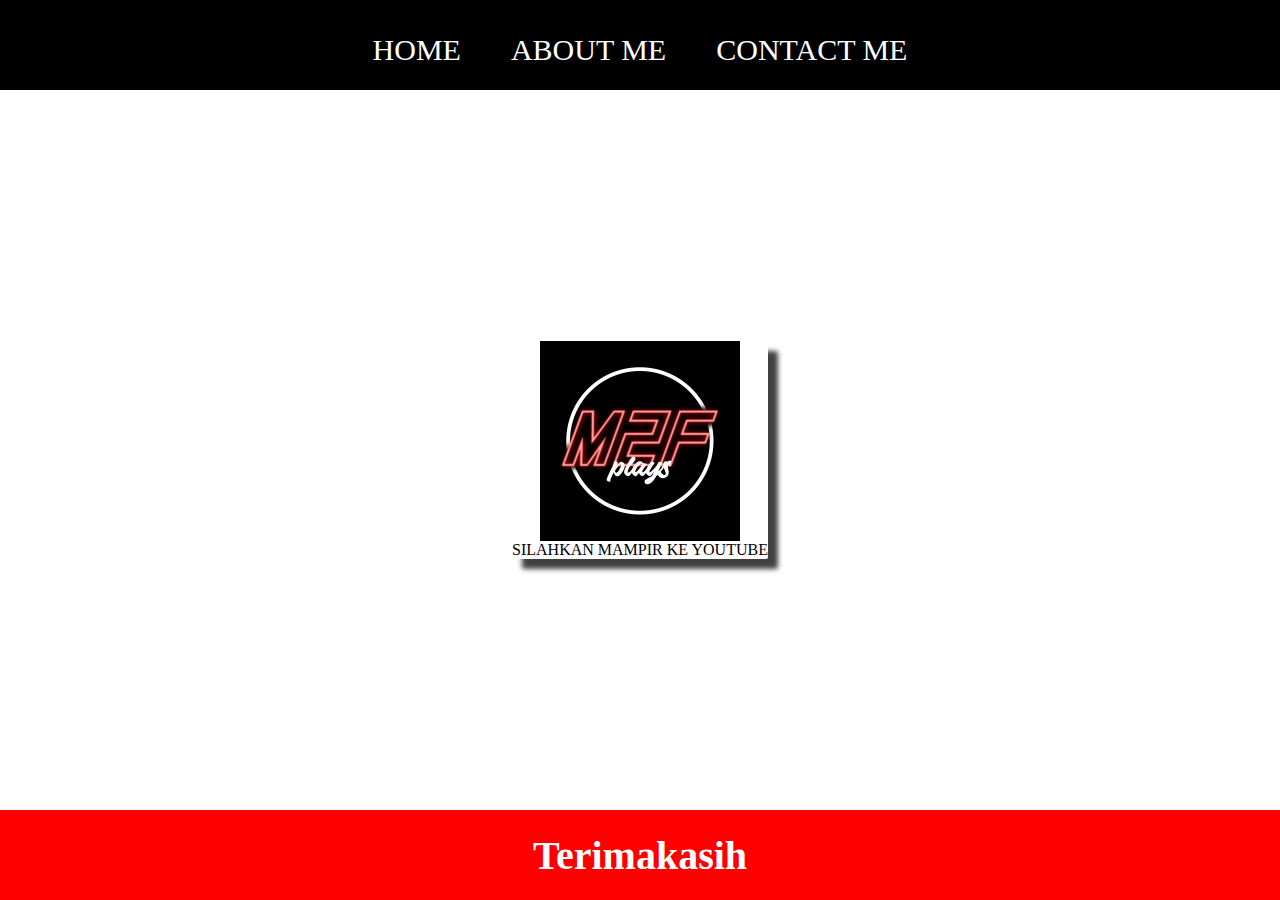
<file: index.html>
<html>

<head>
    <title>WEB PERCOBAAN</title>
    <link rel="stylesheet" href="style.css" />
</head>

<body>
    <div class="container">
        <!-- Navigation Bar -->
        <div class="container-navbar">
            <ul class="ul-navbar">
                <li class="li-navbar">
                    <a href="#" class="a-navbar">HOME</a>
                </li>
                <li class="li-navbar">
                    <a href="about.html" class="a-navbar">ABOUT ME</a>
                </li>
                <li class="li-navbar">
                    <a href="contact.html" class="a-navbar">CONTACT ME</a>
                </li>
            </ul>
        </div>
        <!-- Navigation Bar selesai -->

        <!-- CONTENT 1 -->
        <idv class="container-content">
            <a href="https://www.youtube.com/@m2fplays" class="a-content">
                <img src="LOGO YT M2Fplays 2.png" class="img-content" />
                <p>SILAHKAN MAMPIR KE YOUTUBE</p>

                <!-- java script -->
                <div id="biodata"></div>
                <!-- java script selesai -->

            </a>
        </idv>
        <!-- CONTENT 1 SELESAI -->

        <!-- FOOTER -->
        <div class="container-footer">
            <h1 class="h1-footer">Terimakasih</h1>
        </div>
        <!-- FOOTER SELESAI -->
    </div>
    <script src="data.js" type="text/javascript" />
</body>

</html>
</file>
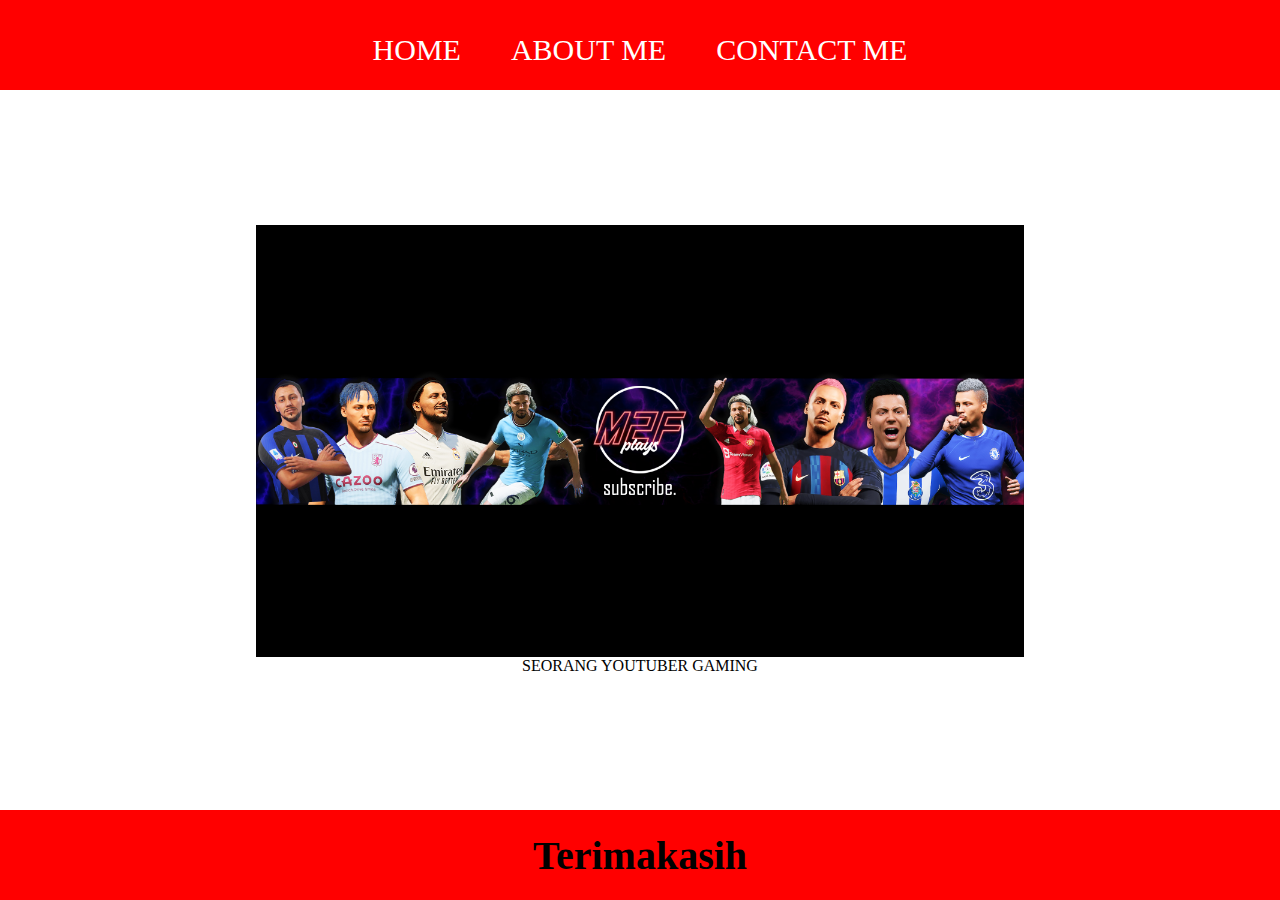
<file: about.html>
<html>

<head>
    <title>TENTANG SAYA</title>
    <link rel="stylesheet" href="style1.css" />
</head>

<body>
    <div class="container">
        <!-- Navigation Bar -->
        <div class="container-navbar">
            <ul class="ul-navbar">
                <li class="li-navbar">
                    <a href="index.html" class="a-navbar">HOME</a>
                </li>
                <li class="li-navbar">
                    <a href="about.html" class="a-navbar">ABOUT ME</a>
                </li>
                <li class="li-navbar">
                    <a href="contact.html" class="a-navbar">CONTACT ME</a>
                </li>
            </ul>
        </div>
        <!-- Navigation Bar selesai -->

        <!-- CONTENT 1 -->
        <idv class="container-content">
            <a href="https://youtu.be/7Ck4_9GpQ6E?si=cb_U__qdEH1DEpOj" class="a-content">
                <img src="Banner YT LOGO 2.png" class="img-content" />
                <p>SEORANG YOUTUBER GAMING</p>
            </a>
        </idv>
        <!-- CONTENT 1 SELESAI -->

        <!-- FOOTER -->
        <div class="container-footer">
            <h1 class="h1-footer">Terimakasih</h1>
        </div>
        <!-- FOOTER SELESAI -->
    </div>
</body>

</html>
</file>
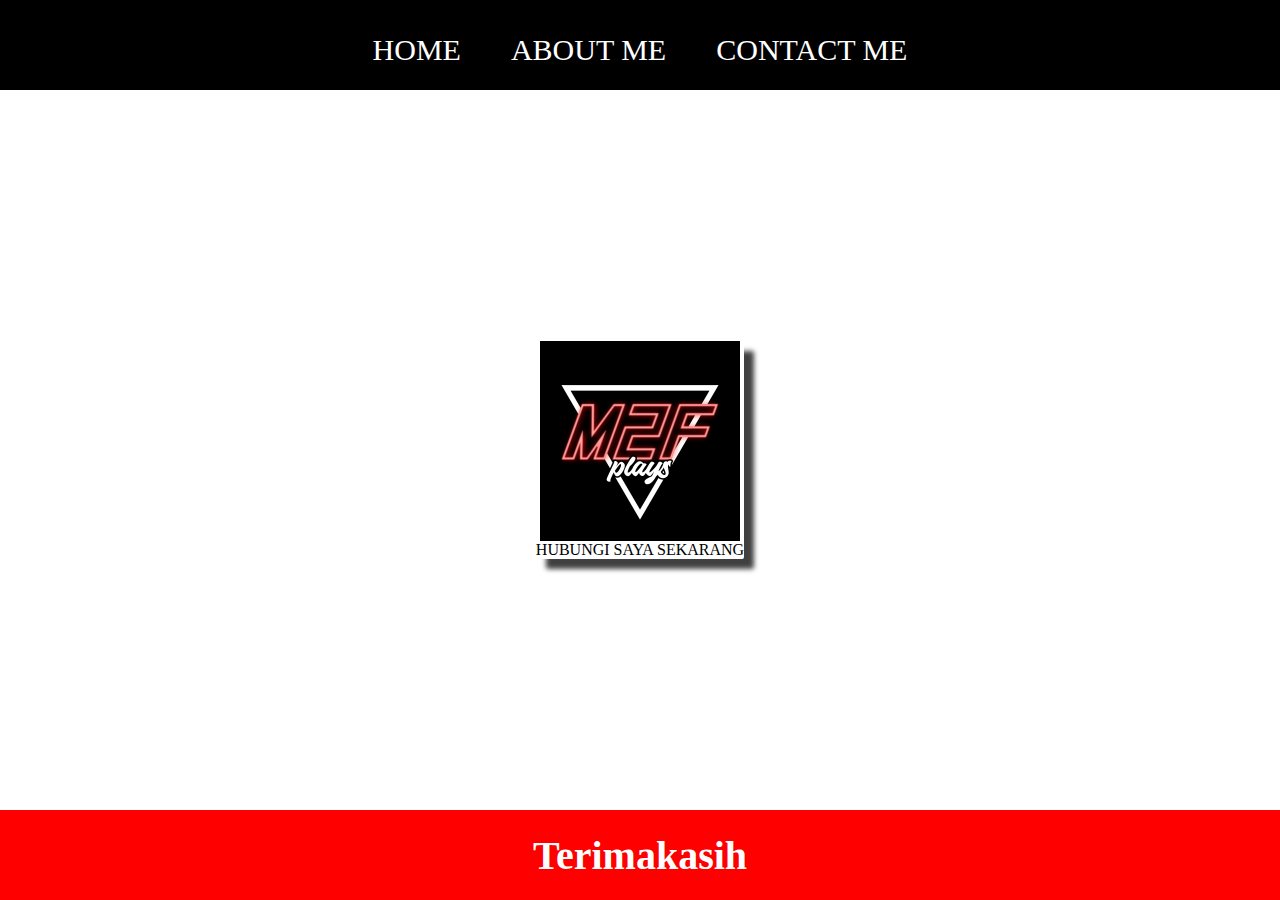
<file: contact.html>
<html></html>

<head>
    <title>CONTACT SAYA</title>
    <link rel="stylesheet" href="style.css" />
</head>

<body>
    <div class="container">
        <!-- Navigation Bar -->
        <div class="container-navbar">
            <ul class="ul-navbar">
                <li class="li-navbar">
                    <a href="index.html" class="a-navbar">HOME</a>
                </li>
                <li class="li-navbar">
                    <a href="about.html" class="a-navbar">ABOUT ME</a>
                </li>
                <li class="li-navbar">
                    <a href="contact.html" class="a-navbar">CONTACT ME</a>
                </li>
            </ul>
        </div>
        <!-- Navigation Bar selesai -->

        <!-- CONTENT 1 -->
        <idv class="container-content">
            <a href="https://www.instagram.com/fadhlifirdaus" class="a-content">
                <img src="LOGO YT M2Fplays 3 bg.png" class="img-content" />
                <p>HUBUNGI SAYA SEKARANG</p>
            </a>
        </idv>
        <!-- CONTENT 1 SELESAI -->

        <!-- FOOTER -->
        <div class="container-footer">
            <h1 class="h1-footer">Terimakasih</h1>
        </div>
        <!-- FOOTER SELESAI -->
    </div>
</body>

</html>
</file>
<file: style.css>
*, 
html {
    margin: 0;
    padding: 0;

.container {}

.container-navbar {
    background-color: black;
    height: 10vh;
}

.ul-navbar {
    display: flex;
    height: 100px;
    justify-content: center;
    align-items: center;
}

.li-navbar {
    list-style-type: none;
    padding: 20px;
    margin: 5px;
    color: white;
    font-size: 30px;
}

.li-navbar:hover {
    background-color: red;
    transition: .1s ease-in-out;
    transition-delay: .3s;
    border-radius: 8px;
}

.a-navbar {
    color: white;
    text-decoration: none;
}

.container-content {
    background-color: white;
    display: flex;
    justify-content: center;
    align-items: center;
    height: 80vh;
}

.a-content {
    text-decoration: none;
    color: black;
    display: flex;
    justify-content: space-evenly;
    align-items: center;
    border-radius: 2px;
    flex-direction: column;
    box-shadow: 10px 10px 5px 0px rgba(0,0,0,0.75);
    -webkit-box-shadow: 10px 10px 5px 0px rgba(0,0,0,0.75);
    -moz-box-shadow: 10px 10px 5px 0px rgba(0,0,0,0.75);
}

.img-content {
    width: 200px;
    height: 200px;
}

.container-footer {
    height: 10vh;
    background-color: red   ;
    display: flex;
    justify-content: center;
    align-items: center;
}

.h1-footer {
    font-size: 40px;
    color: white;
}
</file>
<file: style1.css>
*, 
html {
    margin: 0;
    padding: 0;

.container {}

.container-navbar {
    background-color: red;
    witdh: 100%;
    height: 10vh;
}

.ul-navbar {
    display: flex;
    height: 100px;
    justify-content: center;
    align-items: center;
}

.li-navbar {
    list-style-type: none;
    padding: 20px;
    margin: 5px;
    color: white;
    font-size: 30px;
}

.li-navbar:hover {
    background-color: red;
    transition: .1s ease-in-out;
    transition-delay: .3s;
    border-radius: 8px;
}

.a-navbar {
    color: white;
    text-decoration: none;
}

.container-content {
    background-color: white;
    display: flex;
    justify-content: center;
    align-items: center;
    height: 80vh;
}

.a-content {
    text-decoration: none;
    color: black;
    display: flex;
    justify-content: space-evenly;
    align-items: center;
    flex-direction: column;
    width: 60%;
}

.img-content {
    width: 100%;
    height: 100%;
}

.container-footer {
    height: 10vh;
    background-color: red   ;
    display: flex;
    justify-content: center;
    align-items: center;
}

.h1-footer {
    font-size: 40px;
}
</file>
